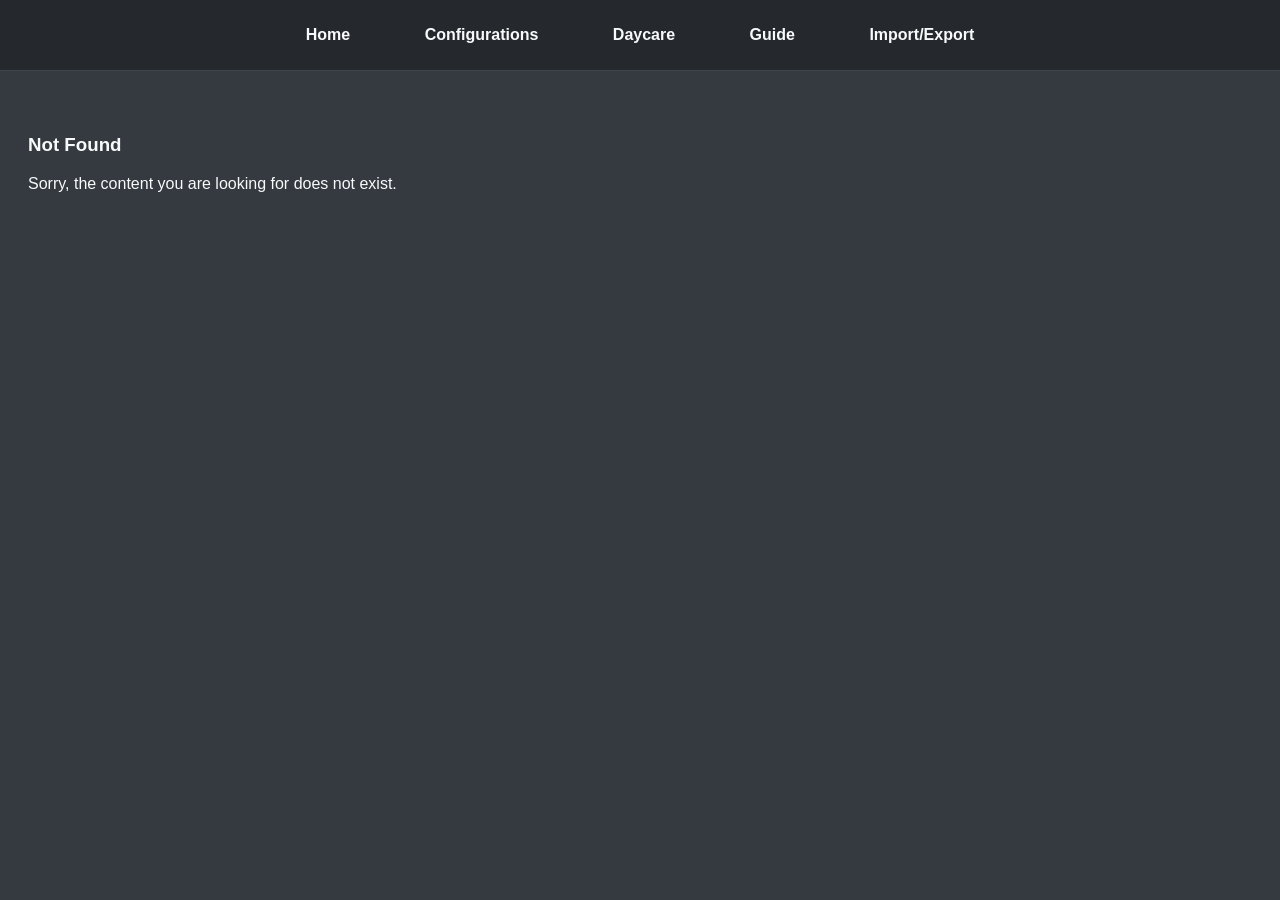
<file: index.html>
<!DOCTYPE html>
<html lang="en">

<head>
    <meta charset="utf-8" />
    <meta name="viewport" content="width=device-width, initial-scale=1.0" />
    <title>PokeBreedr</title>
    <base href="/" />
    <link href="_framework/dotnet.yaaqe3pa19.js" rel="preload" as="script" fetchpriority="high" crossorigin="anonymous" integrity="sha256-qoDF/FT9qdBPygVz/OHCRQRQoo0Hb1AUKirgIKsdBbs=" />
    <link rel="stylesheet" href="css/app.css" />
    <link rel="icon" type="image/png" href="favicon.webp" />
    <link href="PokeBreedr.styles.css" rel="stylesheet" />
    <script type="importmap">{
  "imports": {
    "./_framework/blazor.webassembly.js": "./_framework/blazor.webassembly.zxhwjtv6sc.js",
    "./_framework/dotnet.native.js": "./_framework/dotnet.native.ikrs475e5v.js",
    "./_framework/dotnet.runtime.js": "./_framework/dotnet.runtime.a6jcqbs390.js",
    "./_framework/dotnet.js": "./_framework/dotnet.yaaqe3pa19.js"
  },
  "scopes": {},
  "integrity": {
    "./_framework/blazor.webassembly.js": "sha256-1xlHuu1iNOJiMMz2BCq95uekwHf6pdpTcgVNKVBboPs=",
    "./_framework/blazor.webassembly.zxhwjtv6sc.js": "sha256-1xlHuu1iNOJiMMz2BCq95uekwHf6pdpTcgVNKVBboPs=",
    "./_framework/dotnet.js": "sha256-qoDF/FT9qdBPygVz/OHCRQRQoo0Hb1AUKirgIKsdBbs=",
    "./_framework/dotnet.native.ikrs475e5v.js": "sha256-kkp5wX0htwkBcZt5WmEiKmhBqjqdCJtGc+koldfyoDQ=",
    "./_framework/dotnet.native.js": "sha256-kkp5wX0htwkBcZt5WmEiKmhBqjqdCJtGc+koldfyoDQ=",
    "./_framework/dotnet.runtime.a6jcqbs390.js": "sha256-7i3usfTrnzC/9qWO4si5Bw4w7D9fUSnSBdhQ47blX2M=",
    "./_framework/dotnet.runtime.js": "sha256-7i3usfTrnzC/9qWO4si5Bw4w7D9fUSnSBdhQ47blX2M=",
    "./_framework/dotnet.yaaqe3pa19.js": "sha256-qoDF/FT9qdBPygVz/OHCRQRQoo0Hb1AUKirgIKsdBbs="
  }
}</script>
</head>

<body>
    <div id="app">
        <svg class="loading-progress">
            <circle r="40%" cx="50%" cy="50%" />
            <circle r="40%" cx="50%" cy="50%" />
        </svg>
        <div class="loading-progress-text"></div>
    </div>

    <div id="blazor-error-ui">
        An unhandled error has occurred.
        <a href="." class="reload">Reload</a>
        <span class="dismiss">🗙</span>
    </div>
    <script src="_framework/blazor.webassembly.zxhwjtv6sc.js"></script>
    <script src="js/dropdown.js"></script>
    <script>
        window.getScrollPosition = () => window.scrollY;

        window.restoreScrollPosition = (position) => {
            window.scrollTo(0, position);
        };
    </script>
</body>

</html>
</file>
<file: css/app.css>
@import 'card.css';

:root {
    --bg-main: #343a40;
    --bg-navbar: #25292e;
    --bg-input: #6c757d;
    --text-main: #f8f9fa;
}

html, body {
    font-family: 'Helvetica Neue', Helvetica, Arial, sans-serif;
    background-color: #343a40;
    color: #f8f9fa;
}

label {
    color: #f8f9fa;
}

h1:focus {
    outline: none;
}

a, .btn-link {
    color: #0071c1;
}

.btn-primary {
    color: #fff;
    background-color: #1b6ec2;
    border-color: #1861ac;
}

.btn:focus, .btn:active:focus, .btn-link.nav-link:focus, .form-control:focus, .form-check-input:focus {
  box-shadow: 0 0 0 0.1rem white, 0 0 0 0.25rem #258cfb;
}

.content {
    padding-top: 1.1rem;
}

.valid.modified:not([type=checkbox]) {
    outline: 1px solid #26b050;
}

.invalid {
    outline: 1px solid red;
}

.validation-message {
    color: red;
}

#blazor-error-ui {
    color-scheme: light only;
    background: lightyellow;
    bottom: 0;
    box-shadow: 0 -1px 2px rgba(0, 0, 0, 0.2);
    box-sizing: border-box;
    display: none;
    left: 0;
    padding: 0.6rem 1.25rem 0.7rem 1.25rem;
    position: fixed;
    width: 100%;
    z-index: 1000;
}

    #blazor-error-ui .dismiss {
        cursor: pointer;
        position: absolute;
        right: 0.75rem;
        top: 0.5rem;
    }

.blazor-error-boundary {
    background: url([data-uri]) no-repeat 1rem/1.8rem, #b32121;
    padding: 1rem 1rem 1rem 3.7rem;
    color: white;
}

    .blazor-error-boundary::after {
        content: "An error has occurred."
    }

.loading-progress {
    position: absolute;
    display: block;
    width: 8rem;
    height: 8rem;
    inset: 20vh 0 auto 0;
    margin: 0 auto 0 auto;
}

    .loading-progress circle {
        fill: none;
        stroke: #e0e0e0;
        stroke-width: 0.6rem;
        transform-origin: 50% 50%;
        transform: rotate(-90deg);
    }

        .loading-progress circle:last-child {
            stroke: #1b6ec2;
            stroke-dasharray: calc(3.141 * var(--blazor-load-percentage, 0%) * 0.8), 500%;
            transition: stroke-dasharray 0.05s ease-in-out;
        }

.loading-progress-text {
    position: absolute;
    text-align: center;
    font-weight: bold;
    inset: calc(20vh + 3.25rem) 0 auto 0.2rem;
}

    .loading-progress-text:after {
        content: var(--blazor-load-percentage-text, "Loading");
    }

code {
    color: #c02d76;
}

.form-floating > .form-control-plaintext::placeholder, .form-floating > .form-control::placeholder {
    color: var(--bs-secondary-color);
    text-align: end;
}

.form-floating > .form-control-plaintext:focus::placeholder, .form-floating > .form-control:focus::placeholder {
    text-align: start;
}
</file>
<file: PokeBreedr.styles.css>
/* /Components/Cards/Card.razor.rz.scp.css */
.card-container[b-djw1yrx2ly] {
    background-color: #25292e;
    border: 1px solid #25292e;
    border-radius: 10px;
    overflow-x: auto;
    overflow-y: hidden;
    box-shadow: 0 2px 8px rgba(0, 0, 0, 0.08);
    margin-bottom: 25px;
}

.card-header[b-djw1yrx2ly] {
    padding: 14px 18px;
    font-size: 1.2rem;
    font-weight: bold;
    border-bottom: 1px solid #ddd;
    background-color: #f8f8f8;
}

.card-body-grid[b-djw1yrx2ly] {
    display: grid;
    grid-template-columns: 220px 180px 1fr;
    gap: 24px;
    padding: 20px;
    align-items: start;
}

/* =========================
   LEFT COLUMN
========================= */
.left-column[b-djw1yrx2ly] {
    display: flex;
    flex-direction: column;
    gap: 14px;
}

.pokemon-image-container[b-djw1yrx2ly] {
    width: 100%;
    position: relative;
    border: 1px solid #ccc;
    border-radius: 8px;
    overflow: hidden;
    display: flex;
    align-items: center;
    justify-content: center;
    background-color: #fafafa;
}

.pokemon-image[b-djw1yrx2ly] {
    width: 100%;
    height: 100%;
    object-fit: contain;
    image-rendering: pixelated;
}

.pokemon-alpha-icon[b-djw1yrx2ly] {
    position: absolute;
    top: 10px;
    right: 10px;
    width: 40px;
    height: 40px;
    z-index: 10;
    image-rendering: pixelated;
}

.pokemon-ha-icon[b-djw1yrx2ly] {
    position: absolute;
    top: 50px;
    right: 10px;
    width: 38px;
    height: 32px;
    z-index: 10;
    image-rendering: pixelated;
}

    /* =========================
       MIDDLE COLUMN
    ========================= */
    .middle-column[b-djw1yrx2ly] {
        display: flex;
        flex-direction: column;
        gap: 18px;
        margin-top: 34px;
    }

    .checkbox-row[b-djw1yrx2ly] {
        display: flex;
        gap: 20px;
        align-items: center;
    }

    .checkbox-row label[b-djw1yrx2ly] {
        display: flex;
        align-items: center;
        gap: 5px;
    }
/* =========================
   RIGHT COLUMN
========================= */
.right-column[b-djw1yrx2ly] {
    display: flex;
    flex-direction: column;
    gap: 12px;
    margin-top: 20px;
}

.reduced-right-column[b-djw1yrx2ly] {
    display: flex;
    flex-direction: column;
    margin-top: 20px;
    margin-left: 10px;
}

.ivs-grid-body[b-djw1yrx2ly] {
    display: grid;
    grid-template-columns: repeat(6, 90px);
    gap: 16px;
}

/* =========================
   FIELDS
========================= */
.field[b-djw1yrx2ly] {
    display: flex;
    flex-direction: column;
    gap: 6px;
}

.iv-title[b-djw1yrx2ly] {
    min-width: 90px; /* opcional para alinear títulos */
    font-weight: bold;
}

.iv-row[b-djw1yrx2ly] {
    display: grid;
    grid-template-columns: 90px 1fr 60px;
    align-items: center;
    gap: 8px;
    max-width: 350px;
}

.iv-center[b-djw1yrx2ly] {
    display: flex;
    align-items: center;
    gap: 8px;
    justify-content: center;
    font-size: 14px;
}
/* /Components/Cards/CardList.razor.rz.scp.css */
.card-list[b-m8s7cpcbvd] {
    display: flex;
    flex-direction: column;
    align-items: center;
    gap: 20px;
    width: 100%;
    pointer-events: auto;
}

.actions[b-m8s7cpcbvd] {
    display: flex;
    gap: 10px;
}
/* /Components/Cards/CombinationCard.razor.rz.scp.css */
.combination-card-container[b-xdyikdm23z] {
    background-color: #25292e;
    border: 1px solid #25292e;
    border-radius: 10px;
    overflow-x: auto;
    overflow-y: hidden;
    box-shadow: 0 2px 8px rgba(0, 0, 0, 0.08);
    margin-bottom: 25px;
    display: inline-block;
    min-width: 45%;
}

.card-header[b-xdyikdm23z] {
    padding: 14px 18px;
    font-size: 1.2rem;
    font-weight: bold;
    border-bottom: 1px solid #ddd;
    background-color: #6c757d;
}

.card-body-grid[b-xdyikdm23z] {
    display: grid;
    grid-template-columns: 220px 180px 1fr;
    gap: 24px;
    padding: 20px;
    align-items: start;
}

/* =========================
   LEFT COLUMN
========================= */
.left-column[b-xdyikdm23z] {
    display: flex;
    flex-direction: column;
    gap: 14px;
}

.pokemon-image-container[b-xdyikdm23z] {
    width: 100%;
    position: relative;
    border: 1px solid #ccc;
    border-radius: 8px;
    overflow: hidden;
    display: flex;
    align-items: center;
    justify-content: center;
    background-color: #fafafa;
}

.pokemon-image[b-xdyikdm23z] {
    width: 100%;
    height: 100%;
    object-fit: contain;
    image-rendering: pixelated;
}

.pokemon-alpha-icon[b-xdyikdm23z] {
    position: absolute;
    top: 10px;
    right: 10px;
    width: 40px;
    height: 40px;
    z-index: 10;
    image-rendering: pixelated;
}

.pokemon-ha-icon[b-xdyikdm23z] {
    position: absolute;
    top: 50px;
    right: 10px;
    width: 38px;
    height: 32px;
    z-index: 10;
    image-rendering: pixelated;
}

    .pokemon-ignore-icon[b-xdyikdm23z] {
        position: absolute;
        width: 200px;
        height: 200px;
        z-index: 11;
        image-rendering: pixelated;
    }

/* =========================
   MIDDLE COLUMN
========================= */
    .middle-column[b-xdyikdm23z] {
        display: flex;
        flex-direction: column;
        gap: 18px;
        margin-top: 34px;
    }

    .checkbox-row[b-xdyikdm23z] {
        display: flex;
        gap: 20px;
        align-items: center;
    }

    .checkbox-row label[b-xdyikdm23z] {
        display: flex;
        align-items: center;
        gap: 5px;
    }

/* =========================
   RIGHT COLUMN
========================= */
.right-column[b-xdyikdm23z] {
    display: flex;
    flex-direction: column;
    gap: 16px;
    margin-top: 20px;
}

.ivs-grid-body[b-xdyikdm23z] {
    display: grid;
    grid-template-columns: repeat(6, 90px);
    gap: 16px;
}

/* =========================
   FIELDS
========================= */
.field[b-xdyikdm23z] {
    display: flex;
    flex-direction: column;
    gap: 6px;
}

.field-changed[b-xdyikdm23z] {
    color: red;
}

/*
    NUEVOS REVISAR LOS OTROS PARA QUITAR LO QUE SOBRA
*/

.combination-outside-container[b-xdyikdm23z] {
    display: flex;
    align-items: center;
    flex-direction: column;
    width: 100%;
}

.modal-header[b-xdyikdm23z] {
    margin-bottom: 10px;
    background-color: #343a40;
    color: #f8f9fa;
}

    .modal-header h2[b-xdyikdm23z] {
        margin: 0;
        font-size: 1.4rem;
    }

.modal-body[b-xdyikdm23z] {
    margin: 15px 0;
    line-height: 1.5;
    background-color: #343a40;
    color: #f8f9fa;
}

.warning-text[b-xdyikdm23z] {
    color: #de1414;
    font-weight: 600;
    margin-top: 10px;
}

.modal-footer[b-xdyikdm23z] {
    display: flex;
    justify-content: flex-end;
    gap: 10px;
    margin-top: 20px;
    background-color: #343a40;
}

.btn-danger[b-xdyikdm23z] {
    background: #d32f2f;
    color: white;
}

.btn-secondary[b-xdyikdm23z] {
    background: #6c757d;
}
/* /Components/Cards/CombinationParentsCards.razor.rz.scp.css */
.parents-wrapper[b-53xw9utxut] {
    overflow: hidden;
    max-height: 0;
    opacity: 0;
    transform: scaleY(0.95);
    transform-origin: top;
    transition: all 0.3s ease;
}

.parents-wrapper.open[b-53xw9utxut] {
    max-height: 2000px;
    opacity: 1;
    transform: scaleY(1);
}

.parents-grid[b-53xw9utxut] {
    display: flex;
    gap: 12px;
    flex-wrap: wrap;
}

.parent-card[b-53xw9utxut] {
    flex: 1;
    min-width: 280px;
}
@media (max-width: 1450px) {
    .parents-grid[b-53xw9utxut] {
        flex-direction: column;
    }

    .parent-card[b-53xw9utxut] {
        width: 100%;
        min-width: 0;
    }
}
/* /Components/Cards/ConfigCard.razor.rz.scp.css */
.config-card-container[b-jxd6l9a0bs] {
    background-color: #25292e;
    border: 1px solid #25292e;
    border-radius: 10px;
    box-shadow: 0 2px 8px rgba(0, 0, 0, 0.08);
    overflow: hidden;
    margin-bottom: 24px;
    display: inline-block;
    width: 55%;
}

/* =========================
   HEADER
========================= */
.config-card-header[b-jxd6l9a0bs] {
    padding: 20px;
    border-bottom: 1px solid #25292e;
}

.config-text-input[b-jxd6l9a0bs] {
    width: 50%;
}

.config-name-title[b-jxd6l9a0bs] {
    margin-right: 5px;
}

/* =========================
   BODY LAYOUT
========================= */
.config-card-body[b-jxd6l9a0bs] {
    padding: 20px;
}

.config-main-grid[b-jxd6l9a0bs] {
    display: grid;
    grid-template-columns: 3fr 7fr;
    gap: 20px;
    align-items: stretch;
}

/* columnas */
.config-left[b-jxd6l9a0bs],
.config-right[b-jxd6l9a0bs] {
    display: flex;
    flex-direction: column;
    gap: 18px;
}

/* asegurar misma altura visual */
.config-section[b-jxd6l9a0bs] {
    border: 1px solid #25292e;
    background-color: #25292e;
    border-radius: 8px;
    padding: 16px;
    flex: 1;
}

/* =========================
   TITLES
========================= */
.section-title[b-jxd6l9a0bs] {
    font-size: 15px;
    font-weight: 600;
    margin-bottom: 14px;
    color: #f8f9fa;
}

/* =========================
   FIELDS
========================= */
.field[b-jxd6l9a0bs] {
    display: flex;
    flex-direction: column;
    gap: 6px;
}

/* =========================
   IV ROWS (ALIGNED)
========================= */
.iv-stack[b-jxd6l9a0bs] {
    display: flex;
    flex-direction: column;
    gap: 10px;
}

.iv-row[b-jxd6l9a0bs] {
    display: grid;
    grid-template-columns: 110px 140px 40px 140px auto;
    align-items: center;
    gap: 10px;
}

    /* label fijo para evitar desplazamientos */
    .iv-row span:first-child[b-jxd6l9a0bs] {
        font-weight: 500;
        white-space: nowrap;
    }

    /* separador */
    .iv-row span:nth-child(3)[b-jxd6l9a0bs] {
        text-align: center;
        color: #666;
    }

    .iv-input[b-jxd6l9a0bs] {
        padding: 10px 12px;
        border: 1px solid #6c757d;
        border-radius: 6px;
        background-color: #6c757d;
        color: #f8f9fa;
        font-size: 14px;
        outline: none;
    }

    .iv-input:disabled[b-jxd6l9a0bs] {
        opacity: 0.6;
        cursor: default;
    }
    
/* =========================
   CHECKBOX
========================= */

.checkbox-label[b-jxd6l9a0bs] {
    display: flex;
    align-items: center;
    gap: 8px; /* separación entre texto y checkbox */
}
/* /Components/Cards/ConfigCardList.razor.rz.scp.css */
.card-list[b-xrmpfxq39a] {
    display: flex;
    flex-direction: column;
    align-items: center;
    gap: 20px;
    width: 100%;
}


.actions[b-xrmpfxq39a] {
    display: flex;
    gap: 10px;
}
/* /Components/DaycareComponent.razor.rz.scp.css */
.daycare-base[b-bim049nqss] {
    display: flex;
    align-items: center;
    flex-direction: column;
    width: 100%;
    gap: 20px;
}

.daycare-selector[b-bim049nqss] {
    width: 100%;
    text-align: center;
    margin-bottom: 10px;
    display: flex;
    flex-direction: column;
    align-items: center;
}

.daycare-selector label[b-bim049nqss] {
    width: 100%;
    text-align: center;
}

.dropdown-row[b-bim049nqss] {
    display: flex;
    gap: 60px;
    width: 100%;
    justify-content: center;
    margin-bottom: 15px;
}

.daycare-parent-element[b-bim049nqss] {
    display: flex;
    flex-direction: column;
    gap: 4px;
    width: 20%;
}
/* /Components/Toast/ToastContainer.razor.rz.scp.css */
.toast-container[b-072c08rxaz] {
    position: fixed;
    bottom: 20px;
    right: 20px;
    display: flex;
    flex-direction: column;
    gap: 10px;
    z-index: 99999;
    pointer-events: none;
}
/* /Components/Toast/ToastItem.razor.rz.scp.css */
.toast-card[b-091hkywy5g] {
    min-width: 320px;
    max-width: 420px;
    padding: 14px 18px;
    border-radius: 12px;
    color: white;
    font-weight: 500;
    box-shadow: 0 4px 12px rgba(0,0,0,.2);
    animation: toast-enter-b-091hkywy5g .25s ease-out;
    transition: transform .25s ease, opacity .25s ease;
    position: relative;
    pointer-events: auto;
}

.toast-success[b-091hkywy5g] {
    background: #16a34a;
}

.toast-error[b-091hkywy5g] {
    background: #dc2626;
}

.toast-info[b-091hkywy5g] {
    background: #2563eb;
}

.toast-leaving[b-091hkywy5g] {
    opacity: 0;
    transform: translateX(100%);
}

.toast-close[b-091hkywy5g] {
    position: absolute;
    top: 8px;
    right: 8px;
    border: none;
    background: transparent;
    color: white;
    cursor: pointer;
    font-size: 16px;
}

.toast-header[b-091hkywy5g] {
    display: flex;
    justify-content: flex-end;
}

.toast-body[b-091hkywy5g] {
    word-break: break-word;
    white-space: normal;
    line-height: 1.4;
    padding-right: 6px;
}

@keyframes toast-enter-b-091hkywy5g {

    from {
        opacity: 0;
        transform: translateX(100%);
    }

    to {
        opacity: 1;
        transform: translateX(0);
    }
}
/* /Components/Utils/Dropdown.razor.rz.scp.css */
    .dropdown[b-mre1w7ae7y] {
        width: 100%;
        padding: 10px 12px;
        border: 1px solid #6c757d;
        border-radius: 6px;
        background-color: #6c757d;
        color: #f8f9fa;
        font-size: 14px;
        outline: none;
        cursor: pointer;
        transition: border-color 0.2s ease;
    }

    .dropdown:focus[b-mre1w7ae7y] {
        border-color: #4a90e2;
    }

    .dropdown:hover[b-mre1w7ae7y] {
        border-color: #999;
    }

    .dropdown:disabled[b-mre1w7ae7y] {
        background: #6c757d;
        color: #f8f9fa;
        cursor: default;
        opacity: 0.6;
    }

.dropdown-when-parent-value[b-mre1w7ae7y] {
    color: red;
}

.dropdown-options[b-mre1w7ae7y] {
    color: #f8f9fa !important;
}
/* /Components/Utils/DropdownMultiple.razor.rz.scp.css */
.multi-select-container[b-2lezkfx7oz] {
    width: 100%;
}

.selected-tags[b-2lezkfx7oz] {
    display: flex;
    flex-wrap: wrap;
    gap: 10px;
}

.tag[b-2lezkfx7oz] {
    display: flex;
    align-items: center;
    gap: 8px;
    background: #3a3a3a;
    color: white;
    padding: 6px 10px;
    border-radius: 20px;
    font-size: 13px;
    margin-bottom: 5px;
}

.remove-btn[b-2lezkfx7oz] {
    border: none;
    background: transparent;
    color: white;
    cursor: pointer;
    font-size: 12px;
    padding: 0;
}

    .remove-btn:hover[b-2lezkfx7oz] {
        opacity: 0.7;
    }

.dropdown-mul[b-2lezkfx7oz] {
    width: 100%;
    padding: 10px 12px;
    border: 1px solid #212529;
    border-radius: 6px;
    background-color: #6c757d;
    color: #f8f9fa;
    font-size: 14px;
    outline: none;
    cursor: pointer;
    transition: border-color 0.2s ease;
}

    .dropdown-mul:focus[b-2lezkfx7oz] {
        border-color: #4a90e2;
    }

    .dropdown-mul:hover[b-2lezkfx7oz] {
        border-color: #999;
    }

    .dropdown-mul:disabled[b-2lezkfx7oz] {
        background: #6c757d;
        cursor: default;
        opacity: 0.6;
    }
/* /Components/Utils/DropdownSearch.razor.rz.scp.css */
.dropdown-search[b-8htp0vd0uc] {
    position: relative;
    width: 100%;
}

.dropdown-input[b-8htp0vd0uc] {
    width: 100%;
    padding: 10px 12px;
    border: 1px solid #6c757d;
    border-radius: 6px;
    background-color: #6c757d;
    color: #f8f9fa;
    outline: none;
    font-size: 14px;
    box-sizing: border-box;
}

.dropdown-input:focus[b-8htp0vd0uc] {
    border-color: #4a90e2;
}

.dropdown-options[b-8htp0vd0uc] {
    position: absolute;
    top: calc(100% + 4px);
    left: 0;
    right: 0;
    background: #6c757d;
    color: #f8f9fa;
    border: 1px solid #6c757d;
    border-radius: 6px;
    max-height: 240px;
    overflow-y: auto;
    z-index: 1000;
}

.dropdown-option[b-8htp0vd0uc] {
    padding: 10px 12px;
    cursor: pointer;
    transition: background 0.15s ease;
    color: #f8f9fa;
}

    .dropdown-option:hover[b-8htp0vd0uc] {
        background-color: #454a4f;
    }

.dropdown-empty[b-8htp0vd0uc] {
    padding: 10px 12px;
    color: #f8f9fa;
}
/* /Components/Utils/DropdownSearch2.razor.rz.scp.css */
    .dropdown-search2[b-x4qvi9e3o3] {
        position: relative;
        flex: 1;
    }

    .dropdown-input2[b-x4qvi9e3o3] {
        width: 100%;
        padding: 10px 12px;
        border: 1px solid #6c757d;
        background-color: #6c757d;
        border-radius: 6px;
        color: #f8f9fa;
        outline: none;
        font-size: 14px;
        box-sizing: border-box;
    }

    .dropdown-input2:focus[b-x4qvi9e3o3] {
        border-color: #4a90e2;
    }

    .dropdown-input2:disabled[b-x4qvi9e3o3] {
        opacity: 0.6;
        cursor: default;
    }

    .dropdown-options2[b-x4qvi9e3o3] {
        position: absolute;
        top: calc(100% + 4px);
        left: 0;
        right: 0;
        background: #6c757d;
        border: 1px solid #6c757d;
        border-radius: 6px;
        max-height: 240px;
        overflow-y: auto;
        z-index: 1000;
    }

    .dropdown-option2[b-x4qvi9e3o3] {
        padding: 10px 12px;
        cursor: pointer;
        transition: background 0.15s ease;
        color: #f8f9fa;
    }

    .dropdown-option2:hover[b-x4qvi9e3o3] {
        background: #454a4f;
    }

    .dropdown-empty2[b-x4qvi9e3o3] {
        padding: 10px 12px;
        color: #f8f9fa;
}
/* /Components/Utils/IVResultShower.razor.rz.scp.css */
/* INPUT CUADRADO */
.value-input[b-h5sxmn8dxr] {
    width: 42px;
    height: 42px;
    padding: 0;
    text-align: center;
    font-size: 1rem;
    font-weight: bold;
    border: 1px solid #6c757d;
    background-color: #6c757d;
    border-radius: 6px;
    color: #f8f9fa;
}

/*.iv-row {
    display: flex;
    align-items: center;
    gap: 8px;
    margin-bottom: 8px;
} */

.iv-row[b-h5sxmn8dxr] {
    display: grid;
    grid-template-columns: 90px 1fr 60px;
    align-items: center;
    gap: 8px;
    max-width: 350px;
}

.iv-center[b-h5sxmn8dxr] {
    display: flex;
    align-items: center;
    gap: 8px;
    justify-content: center;
    font-size: 14px;
}

.iv-title[b-h5sxmn8dxr] {
    min-width: 90px; /* opcional para alinear títulos */
    font-weight: bold;
}

.vertical-button[b-h5sxmn8dxr] {
    width: 42px;
    height: 28px;
    border: 1px solid #6c757d;
    border-radius: 6px;
    background: #6c757d;
    color: #f8f9fa;
    cursor: pointer;
    font-weight: bold;
    transition: 0.15s ease;
    font-size: 14px;
}

.vertical-button:hover[b-h5sxmn8dxr] {
    transform: translateY(-1px);
}

.vertical-button:disabled[b-h5sxmn8dxr] {
    cursor: default;
    opacity: 0.6;
}
/* /Components/Utils/Modal.razor.rz.scp.css */
.modal-backdrop[b-zpfhsakg7v] {
    position: fixed;
    top: 0;
    left: 0;
    right: 0;
    bottom: 0;
    background: rgba(0,0,0,0.5);
    display: flex;
    align-items: center;
    justify-content: center;
    z-index: 1000;
}

.modal-content[b-zpfhsakg7v] {
    background-color: #343a40;
    padding: 20px;
    border-radius: 12px;
    min-width: 300px;
    max-width: 90%;
    max-height: 90%;
    overflow: auto;
    box-shadow: 0 10px 30px rgba(0,0,0,0.3);
}
/* /Components/Utils/NumberSelector.razor.rz.scp.css */
    .number-selector[b-xymcai8gb4] {
        display: flex;
        flex-direction: column;
        align-items: center;
        gap: 4px;
    }

    .rotate-content[b-xymcai8gb4] {
        rotate: -90deg;
    }

    /* INPUT CUADRADO */
    .value-input[b-xymcai8gb4] {
        width: 42px;
        height: 42px;
        padding: 0;
        text-align: center;
        font-size: 1rem;
        font-weight: bold;
        border: 1px solid #6c757d;
        border-radius: 6px;
        background-color: #6c757d;
        color: #f8f9fa;
    }

    /* BOTONES VERTICALES */
    .vertical-button[b-xymcai8gb4] {
        width: 42px;
        height: 28px;
        border: 1px solid #6c757d;
        border-radius: 6px;
        background: #6c757d;
        color: #f8f9fa;
        cursor: pointer;
        font-weight: bold;
        transition: 0.15s ease;
        font-size: 11px;
    }

    .vertical-button:hover[b-xymcai8gb4] {
        opacity: 0.85;
        transform: translateY(-1px);
    }

    .vertical-button:disabled[b-xymcai8gb4] {
        cursor: default;
        opacity: 0.6;
    }

    .max-button[b-xymcai8gb4] {
        color: #14c914;
    }

.min-button[b-xymcai8gb4] {
    color: #de1414;
}

    /* QUITAR SPINNERS */
    .value-input[b-xymcai8gb4]::-webkit-outer-spin-button,
    .value-input[b-xymcai8gb4]::-webkit-inner-spin-button {
        -webkit-appearance: none;
        margin: 0;
    }

    .value-input[type=number][b-xymcai8gb4] {
        -moz-appearance: textfield;
    }

    .value-input:disabled[b-xymcai8gb4] {
        cursor: default;
        opacity: 0.6;
    }

    .title-header[b-xymcai8gb4] {
        font-weight: bold;
        color: #f8f9fa;
    }
/* /Layout/MainLayout.razor.rz.scp.css */
.page[b-bwqgearf1t] {
    position: relative;
    display: flex;
    flex-direction: column;
    padding-top: 70px; /* altura del navbar */
}

main[b-bwqgearf1t] {
    flex: 1;
}

.main-content[b-bwqgearf1t] {
    padding: 20px;
}
/* /Layout/NavMenu.razor.rz.scp.css */
.top-navbar[b-r7mkc1y4w1] {
    height: 70px;
    background-color: #25292e;
    display: flex;
    flex-direction: row;
    justify-content: center;
    align-items: center;
    gap: 20px;
    border-bottom: 1px solid #3d4349;
    position: fixed;
    top: 0;
    left: 0;
    right: 0;
    height: 70px;
    z-index: 1000;
}

.nav-button[b-r7mkc1y4w1] {
    display: flex;
    align-items: center;
    justify-content: center;
    height: 70px; /* ocupa toda la altura de la navbar */
    padding: 0 25px;
    background-color: #25292e; /* color base del bloque */
    transition: background-color 0.2s ease;
    display: inline-flex;
}

.nav-button:hover[b-r7mkc1y4w1] {
    background-color: #3a4048;
}

.nav-button:has(a.active)[b-r7mkc1y4w1] {
    background-color: #3a4048;
    border-bottom: 3px solid #4da3ff;
}
/* /Pages/Home.razor.rz.scp.css */
.btn-primary[b-c7y4liryu3] {
    background-color: green
}
/* /Pages/ImportExport.razor.rz.scp.css */
.import-export-container[b-m2madkpyo4] {
    display: flex;
    justify-content: center;
    align-items: center;
    gap: 10px;
    width: 100%;
}

.import-export-title[b-m2madkpyo4] {
    text-align: center;
}

.status-success[b-m2madkpyo4] {
    color: green;
    text-align: center;
    margin-top: 10px;
}

.status-error[b-m2madkpyo4] {
    color: red;
    text-align: center;
    margin-top: 10px;
}

[b-m2madkpyo4] input[type="file"]::file-selector-button {
    padding: 10px 12px;
    border: 1px solid #6c757d;
    border-radius: 6px;
    background-color: #6c757d;
    color: #f8f9fa;
    font-size: 14px;
}

[b-m2madkpyo4] input[type="file"]::file-selector-button:hover {
    background-color: #5a6268;
}

[b-m2madkpyo4] input[type="file"]::file-selector-button:disabled {
    background: #6c757d;
    color: #f8f9fa;
    cursor: default;
    opacity: 0.6;
}

.import-button-row[b-m2madkpyo4] {
    display: flex;
    gap: 10px; 
    align-items: center;
    flex-direction: column;
}
</file>
